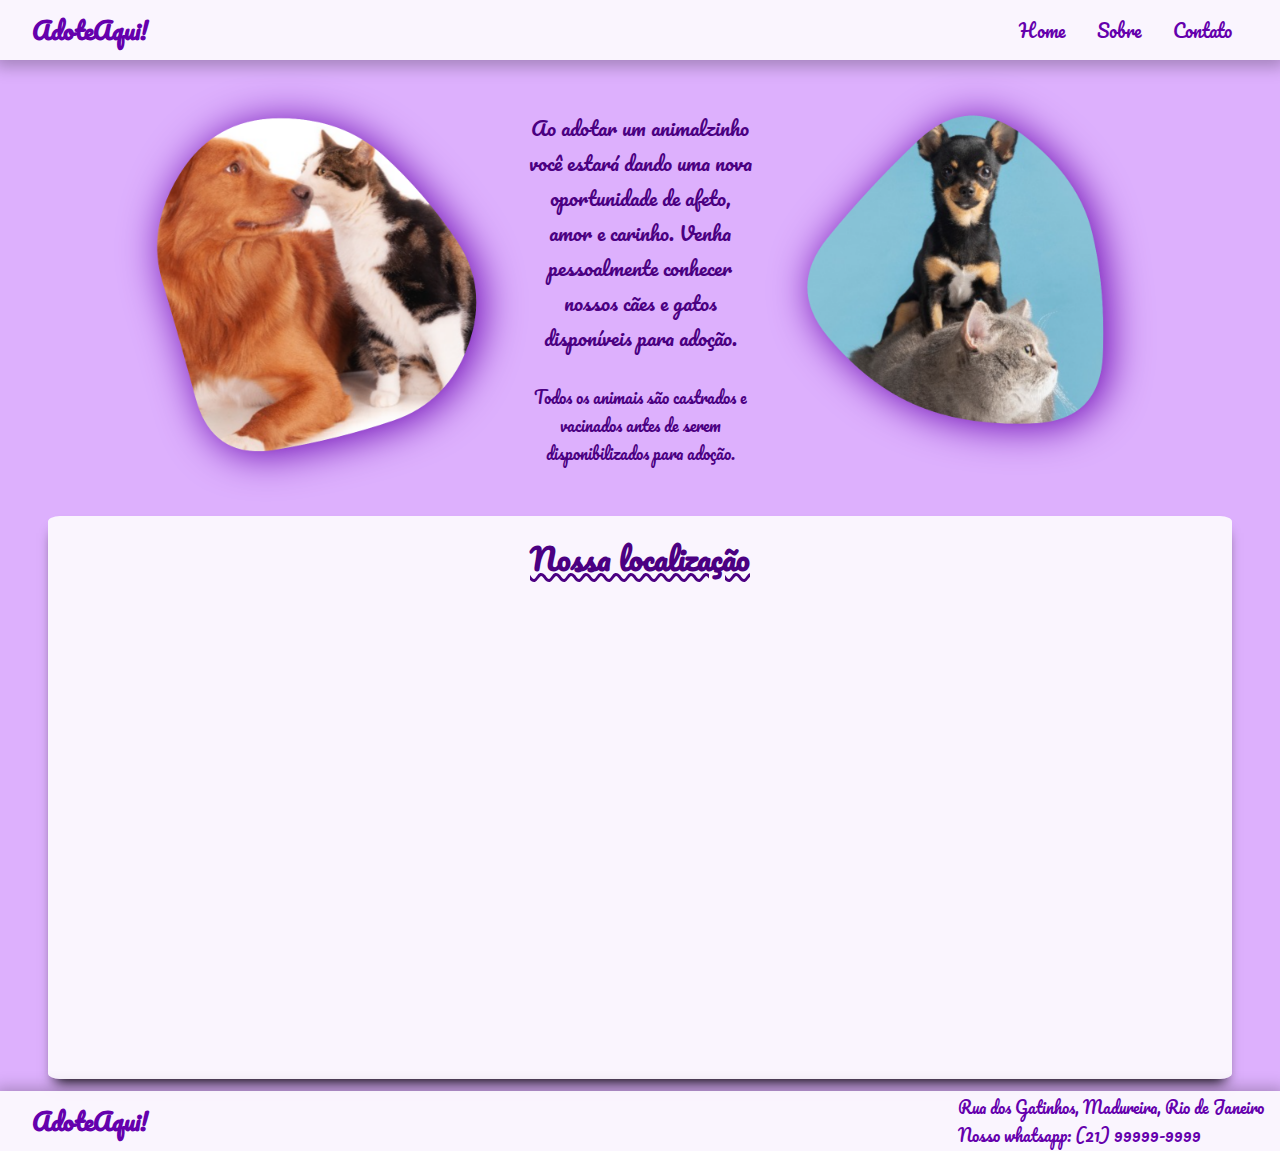
<file: Módulo 1/AdoteAqui/index.html>
<!DOCTYPE html>
<html lang="pt-BR">
<head>
    <meta charset="UTF-8">
    <meta http-equiv="X-UA-Compatible" content="IE=edge">
    <meta name="viewport" content="width=device-width, initial-scale=1.0">
    <title>ONG Adote Aqui</title>

    <link rel="stylesheet" href="style.css">
</head>
<body>
    <header>
        <nav>
            <h3 class="logo">AdoteAqui!</h3>

            <ul class="menu">
                <li class="home"><a href="#">Home</a></li>
                <li class="sobre"><a href="#">Sobre</a></li>
                <li class="contato"><a href="#">Contato</a></li>
            </ul>
        </nav>
    </header>

    <main>
        <section>
            <img src="imgs/cat_dog.png" alt="Cão e gato">
            <div class="textos">
                <p>Ao adotar um animalzinho você estará dando uma nova oportunidade de afeto, amor e carinho. Venha pessoalmente conhecer nossos cães e gatos disponíveis para adoção.</p>
                <p class="obs">Todos os animais são castrados e vacinados antes de serem disponibilizados para adoção.</p> 
            </div>
            
            <img src="imgs/cat_dog_2.png" alt="Cão e gato 2">
        </section>

        <section class="mapa">
            <h2>Nossa localização</h2>
            <iframe src="https://www.google.com/maps/embed?pb=!1m18!1m12!1m3!1d14704.536385302526!2d-43.345682019234644!3d-22.871504289741925!2m3!1f0!2f0!3f0!3m2!1i1024!2i768!4f13.1!3m3!1m2!1s0x99632828cfcc1f%3A0x8ea83a8e6deb0e48!2sMadureira%2C%20Rio%20de%20Janeiro%20-%20RJ!5e0!3m2!1spt-BR!2sbr!4v1663959987563!5m2!1spt-BR!2sbr" width="600" height="450" style="border:0;" allowfullscreen="" loading="lazy" referrerpolicy="no-referrer-when-downgrade"></iframe>
        </section>
    </main>

    <footer>
        <h3 class="logo">AdoteAqui!</h3>

        <div class="textos">
            <p>Rua dos Gatinhos, Madureira, Rio de Janeiro</p>
            <p>Nosso whatsapp: (21) 99999-9999</p>
        </div>
    </footer>
</body>
</html>
</file>
<file: Módulo 1/AdoteAqui/style.css>
@import url('https://fonts.googleapis.com/css2?family=Pacifico&display=swap');

* {
    box-sizing: border-box;
    padding: 0;
    margin: 0;
}

body {
    font-family: 'Pacifico', cursive;
    background-color: rgb(221, 176, 253);
}


nav, footer {
    display: flex;
    align-items: center;
    justify-content: space-between;
    background-color: #fefefee0;
    height: 60px;
    color: rgb(101, 0, 173);
    box-shadow: 0px 2px 15px 5px rgba(0, 0, 0, 0.25);
}

.logo {
    font-size: 1.5rem;
    margin-left: 2rem;
}

.menu {
    list-style: none;
    display: flex;
    font-size: 1.15rem;
    margin-right: 2rem;
}


.menu li {
    padding: .75rem 1rem;
    transition: all .3s;
}

.menu li:hover {
    transform: scale(1.2);
    color: white;
    background-color: rgb(101, 0, 173);
    text-decoration: underline wavy;
    box-shadow: 0px 10px 13px -7px #000000, 0px 2px 15px 5px rgba(0,0,0,0);
    border-radius: 5%;
}

.menu a {
    color: inherit;
    text-decoration: none;
}

section {
    display: flex;
    align-items: center;
    gap: 1rem;
    text-align: center;
    font-size: 1.25rem;
    color: indigo;
    padding: 1rem 4rem;
    margin: .75rem 3rem;

}

section img {
    width: 400px;
    height: 400px;
    filter: drop-shadow(5px 3px 20px rgb(101, 0, 173));;
}

.obs {
    margin-top: 1.75rem;
    font-size: 1rem;
}

.mapa {
    background-color: #fefefee0;
    display: flex;
    flex-direction: column;
    justify-content: center;
    gap: 1.75rem;
    margin: .75rem 3rem;
    box-shadow: 0px 10px 13px -7px #000000;
    border-radius: 1%;
}

.mapa h2 {
    text-decoration: underline wavy;
}

footer .textos {
    margin-right: 1rem;
}
</file>
